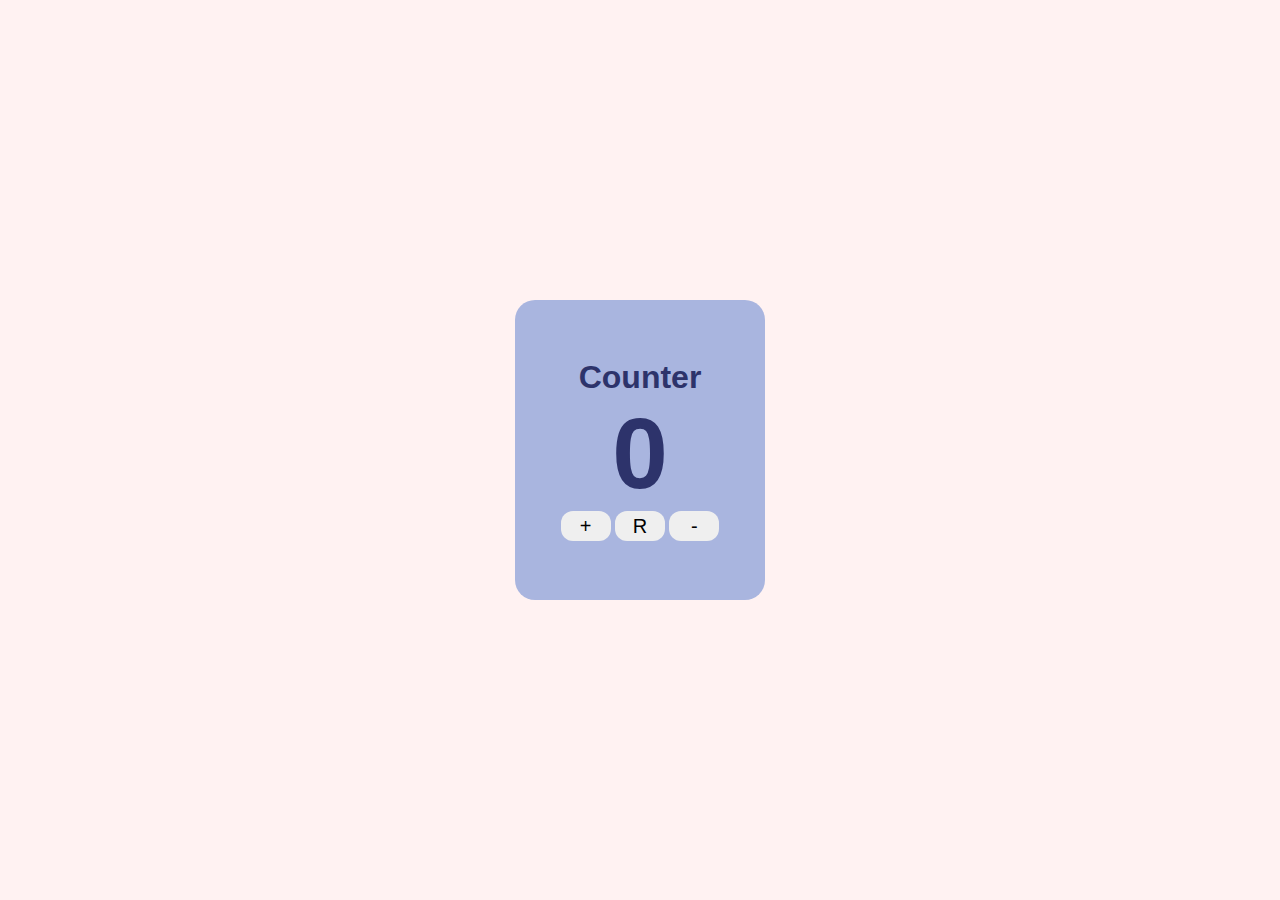
<file: test. /index.html>
<!DOCTYPE html>
<html lang="en">
<head>
    <meta charset="UTF-8">
    <meta name="viewport" content="width=device-width, initial-scale=1.0">
    <title>Document</title>
    <link rel="stylesheet" href="style.css">
</head>
<body>
    <div class="main_div">
        <div class="header_elements">
            <div class="top_content">
                <h1 class="naming">Counter</h1>
                <h2 class="counter" id="counts"></h2>
            </div>
            <div class="bottom_content">
                <button id="increment">+</button>
                <button id="erase">R</button>
                <button id="decrement">-</button>
             
            </div>
        </div>  
    </div> 

<script src="script.js"></script>    
</body>
</html>
</file>
<file: test. /style.css>
*{
    margin: 0;
    border: 0;
    box-sizing: border-box;
    font-family:Arial, Helvetica, sans-serif;

}


.main_div{
    height: 100vh;
    display: flex;
    justify-content: center;
    align-items: center;
    background-color: #FFF2F2;

}

.header_elements{
    background-color: #A9B5DF;
    height: 300px;
    width: 250px;
    border-radius: 20px;
    display: flex;
    flex-direction: column;
    align-items: center;
    justify-content: center;
}

button{
    height: 30px;
    width: 50px;
    border-radius: 12px;
    font-size: 20px;
}

.counter{
    display: flex;
    justify-content: center;
    align-items: center;
    font-size: 100px;
    color: #2D336B;
}
.naming {
    color: #2D336B;}
</file>
